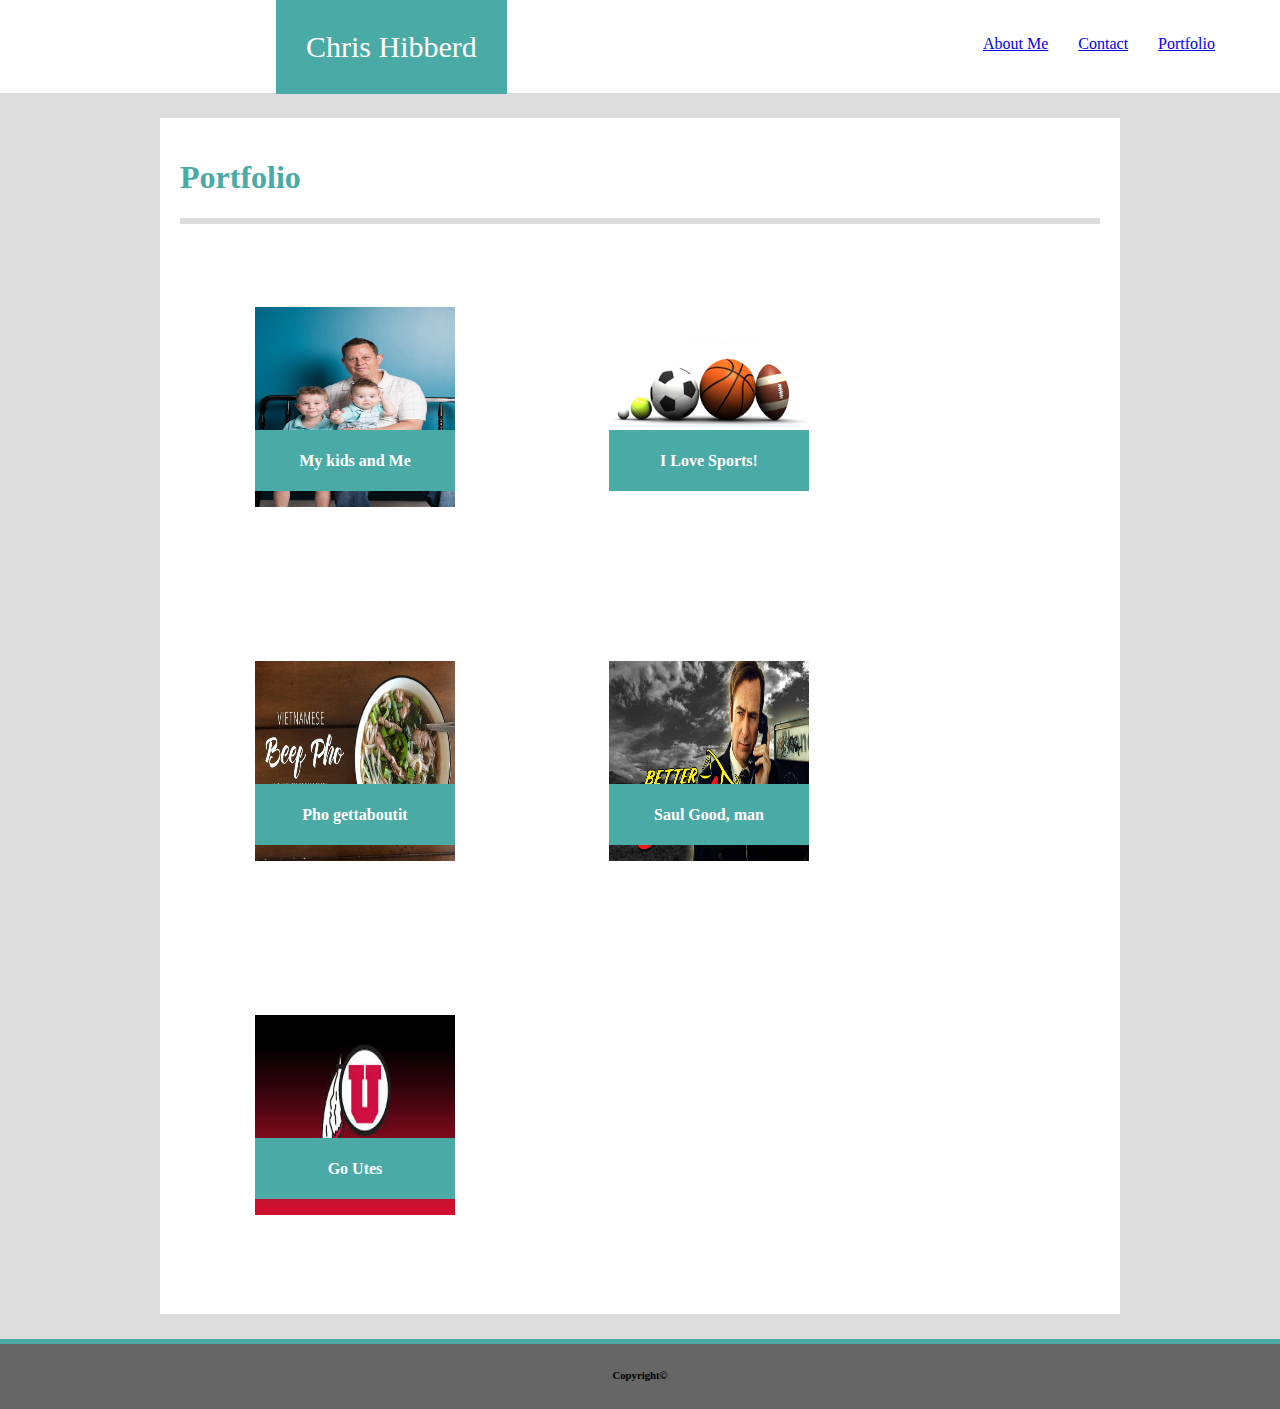
<file: portfolio.html>
<!DOCTYPE html>
<html lang="en-us">
    <head>
        <meta charset="utf-8">
        <title>Chris Hibberd's portfolio</title>
        <link rel="stylesheet" type="text/css" href="assets/css/style.css">
    </head>

    <body>
        <nav>
            <div class="brand clearfix">
              Chris Hibberd
            </div>
            <ul>        
              <li><a href="./index.html">About Me</a></li>
              <li><a href="./contact.html">Contact</a></li>
              <li><a href="./portfolio.html">Portfolio</a></li>
            </ul>  
        </nav>

      <div class="container">          
              
        <div class="box white-box" id="portfolio"></h5>

          <h1 style="color: #4aaaa5">Portfolio</h1>          
          <hr style="border: solid; color: #dddddd;">
        <div class="img">
          <img src="assets/images/2018155_343.jpg" width="200px" height="200px">
          <div class="tag"> 
              <h4>My kids and Me</h4>
          </div>
        </div>
        <div class="img">
          <img src="assets/images/sports.jpg" width="200px" height="200px">
         <div class="tag">
           <h4>I Love Sports!</h4>
         </div>
        </div> 
        <div class="img"> 
          <img src="assets/images/pho.jpg" width="200px" height="200px">
          <div class="tag">
            <h4>Pho gettaboutit</h4>
          </div>
        </div>
        <div class="img">
          <img src="assets/images/saul.jpg" width="200px" height="200px">
          <div class="tag">
            <h4>Saul Good, man</h4>
          </div>
        </div>
        <div class="img">
          <img src="assets/images/uofu.jpg" width="200px" height="200px">
          <div class="tag">
            <h4>Go Utes</h4>
          </div>
        </div>
          
             
        </div>
      </div>
      <div class="box green-box"></div>

      <footer class="box gray-box"><h6>Copyright&#169</h6></footer>

    </body>
</html>
</file>
<file: assets/css/style.css>
body {
    background-color: #dddddd;
    margin: 0px;
    padding: 0px;
}

nav {
    background-color: #ffffff;
    width: 100%;
    margin: 0px;    
    height: 93px;
}
.brand {
    float: left;
    background-color: #4aaaa5;
    font-size: 30px;
    font-family: Georgia, 'Times New Roman', Times, serif;
    color: #ffffff;
    padding: 30px;
    margin-left: 276px;
    display: inline-block;
}
nav ul {
    float: right;
    list-style-type: none;
    padding: 35px;
    margin-top: 0px;
}

nav ul li {
    float: left;
    padding-right: 30px;

}

.container {
    max-width: 960px;
    margin: 0px auto;

}

.white-box {
    background-color: #ffffff;
    padding: 20px;
    margin: 25px auto;
}

.pic {
    float: left;
    padding: 10px;
}

p {
    font-family: Arial, Helvetica, sans-serif;
    line-height: 20px;
}

.clearfix::after {
    content: "";
    display: block;
    clear: both;
    
}

.green-box {
    position: relative;
    background: #4aaaa5;
    height: 5px;
    width: 100%;

}

.gray-box {
    position: absolute;
    background: #666666;
    Height: 65px;
    Width: 100%;
    margin-bottom: 0px;
    text-align: center;

}

.img {
    position: relative;
    display: inline-block;
    margin: 75px;
    
}

.tag {
    position: absolute;
    background-color: #4aaaa5;
    color: white;
    width: 200px;
    text-align: center;
    bottom: 20px;
}
</file>
